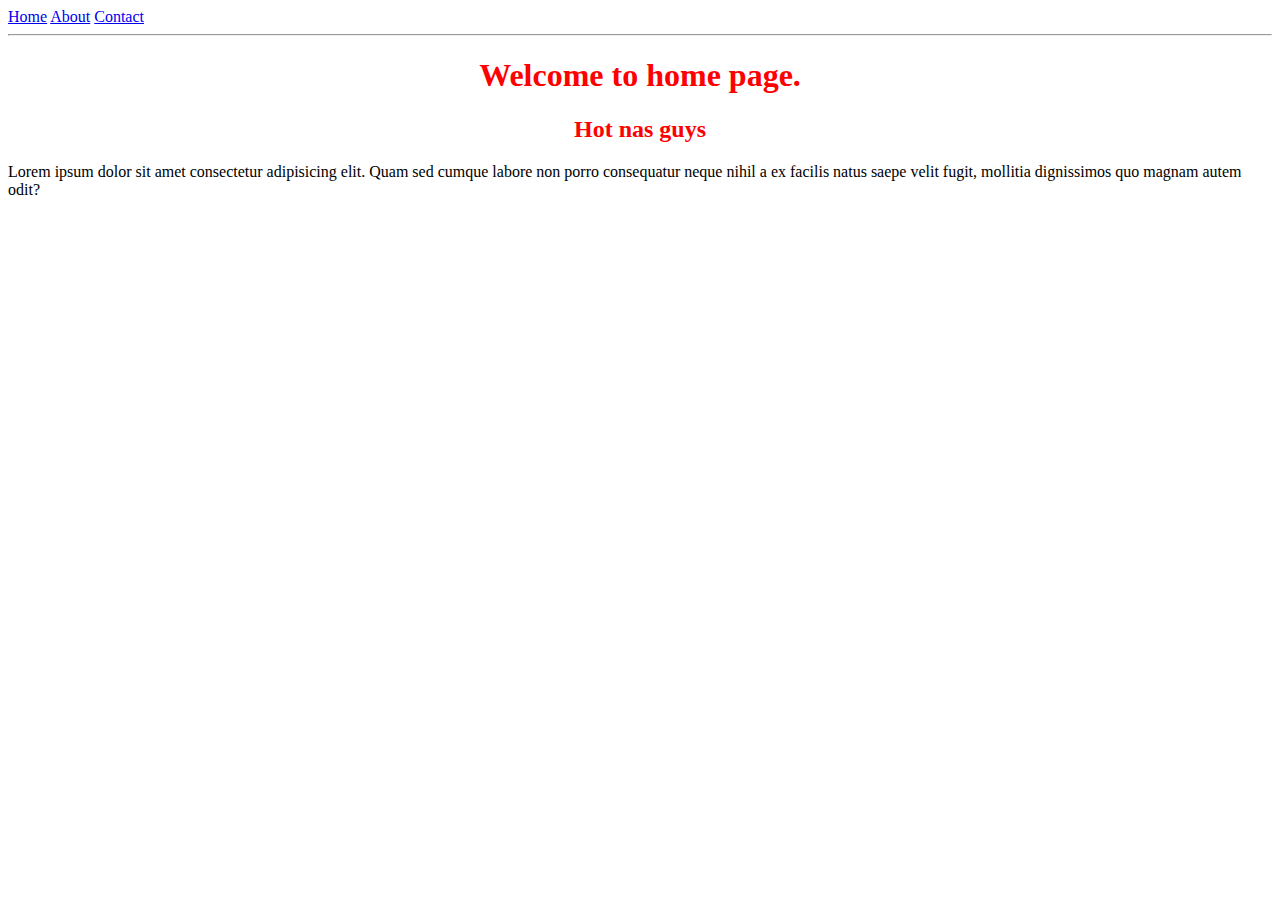
<file: index.html>
<!DOCTYPE html>
<html lang="en">
<head>
    <meta charset="UTF-8">
    <meta name="viewport" content="width=device-width, initial-scale=1.0">
    <title>Document</title>
    <link rel="stylesheet" href="./CSS/style.css">
</head>
<body>
     <nav class="CO">
        <a href="#">Home</a>
        <a href="./page/about.html">About</a>
        <a href="./page/contact.html">Contact</a>
    </nav>
    <hr>
    <h1>Welcome to home page. </h1>
    <h2>Hot nas guys</h2>
    <p>Lorem ipsum dolor sit amet consectetur adipisicing elit. Quam sed cumque labore non porro consequatur neque nihil a ex facilis natus saepe velit fugit, mollitia dignissimos quo magnam autem odit?</p>
   
</body>
</html>
</file>
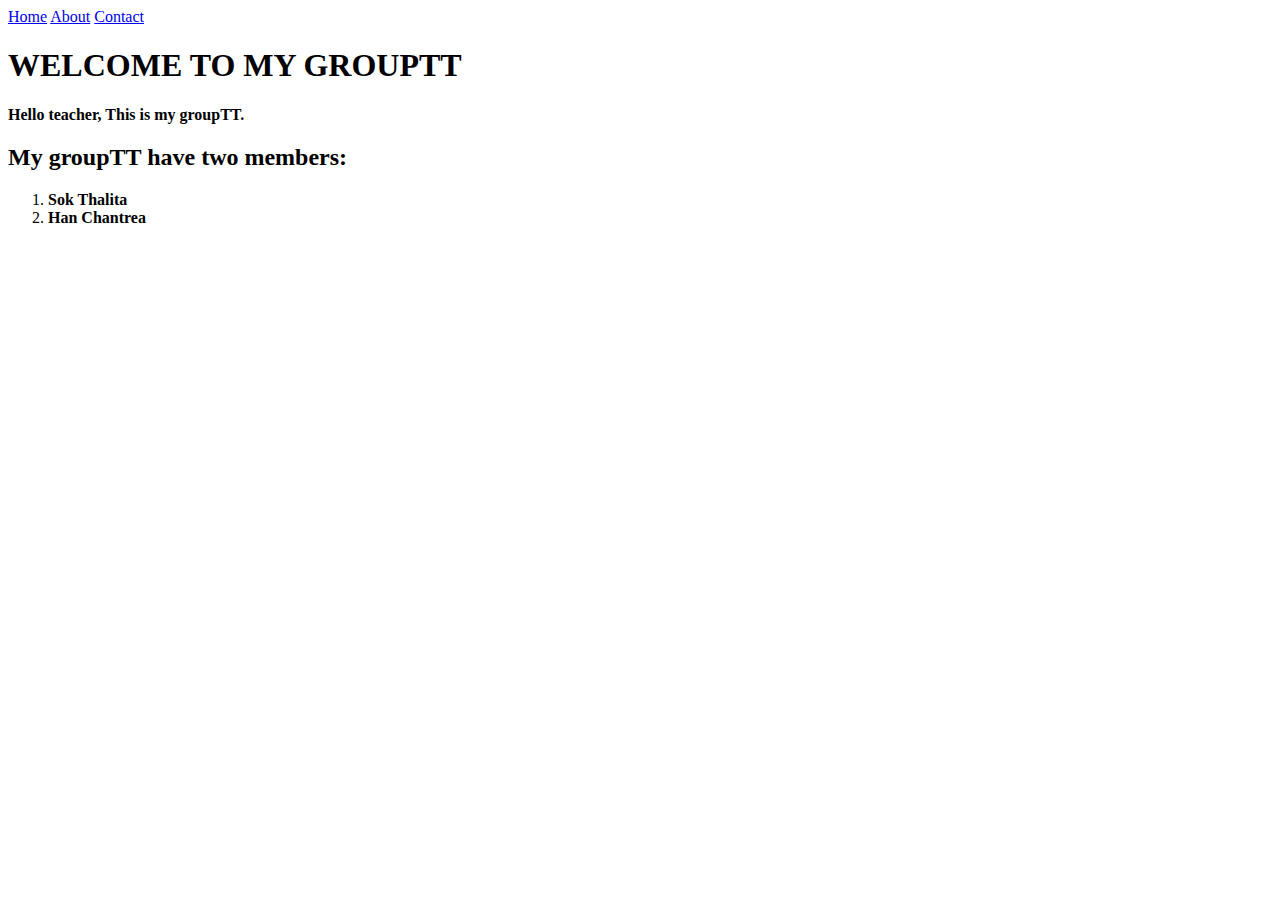
<file: page/about.html>
<!DOCTYPE html>
<html lang="en">

<head>
    <meta charset="UTF-8">
    <meta name="viewport" content="width=device-width, initial-scale=1.0">
    <title>About</title>
</head>

<body>
    <nav class="CO">
        <a href="/index.html">Home</a>
        <a href="#">About</a>
        <a href="/page/contact.html">Contact</a>
    </nav>
    <h1>WELCOME TO MY GROUPTT</h1>
    <p><b>Hello teacher, This is my groupTT.</b></p>
    <h2>My groupTT have two members:</h2>
    <ol>
        <li><b>Sok Thalita</b></li>
        <li><b>Han Chantrea</b></li>
    </ol>
</body>
</html>
</file>
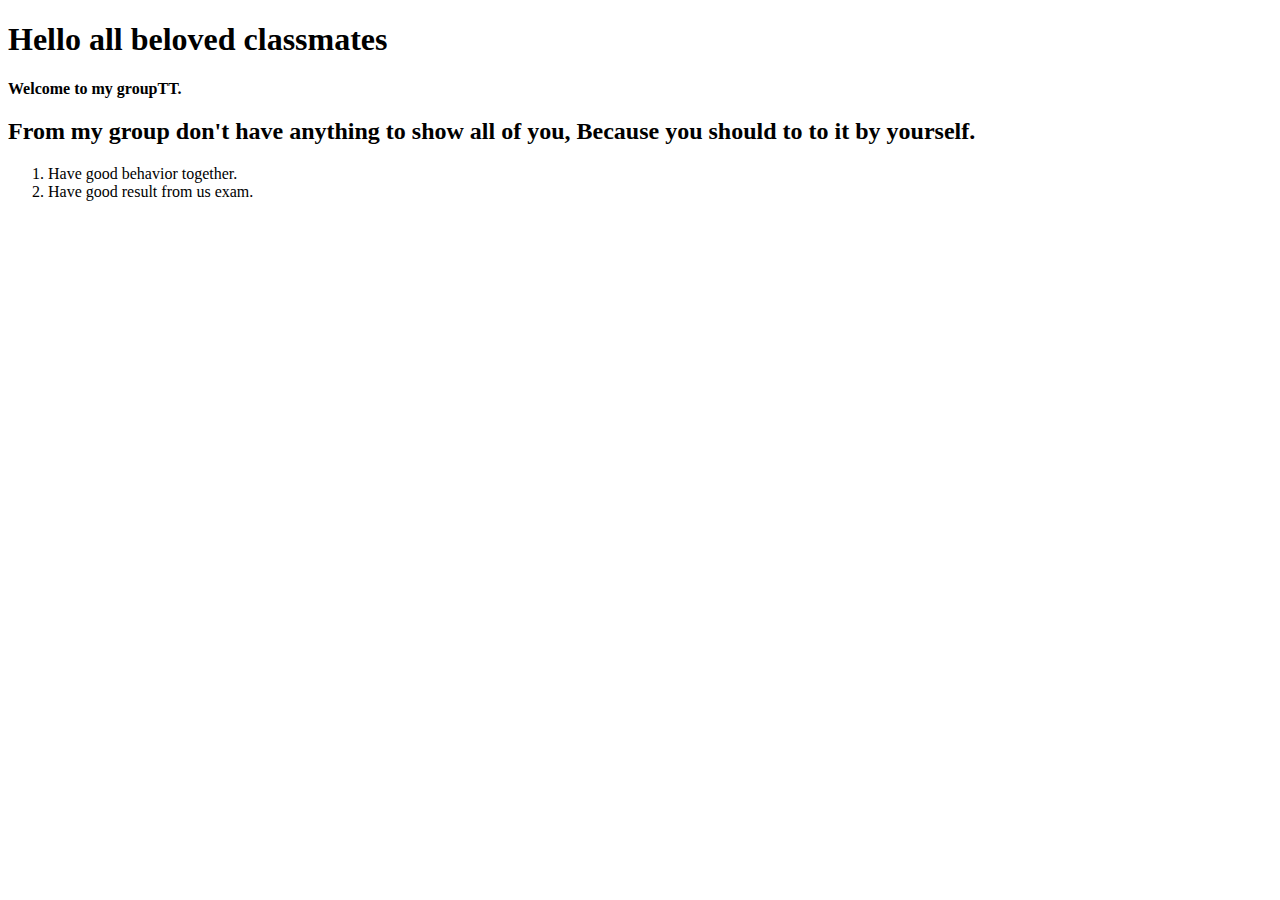
<file: page/contact.html>
<!DOCTYPE html>
<html lang="en">
<head>
    <meta charset="UTF-8">
    <meta name="viewport" content="width=device-width, initial-scale=1.0">
    <title>contact</title>
</head>
<body>
    <h1>Hello all beloved classmates</h1>
    <p><b>Welcome to my groupTT.</b></p>
    <h2>From my group don't have anything to show all of you, Because you should to to it by yourself.</h2>
    <ol>
        <li>Have good behavior together.</li>
        <li>Have good result from us exam.</li>
    </ol>
</body>
</html>
</file>
<file: CSS/style.css>
h1,h2{
    color: red;
    text-align: center;
}
</file>
